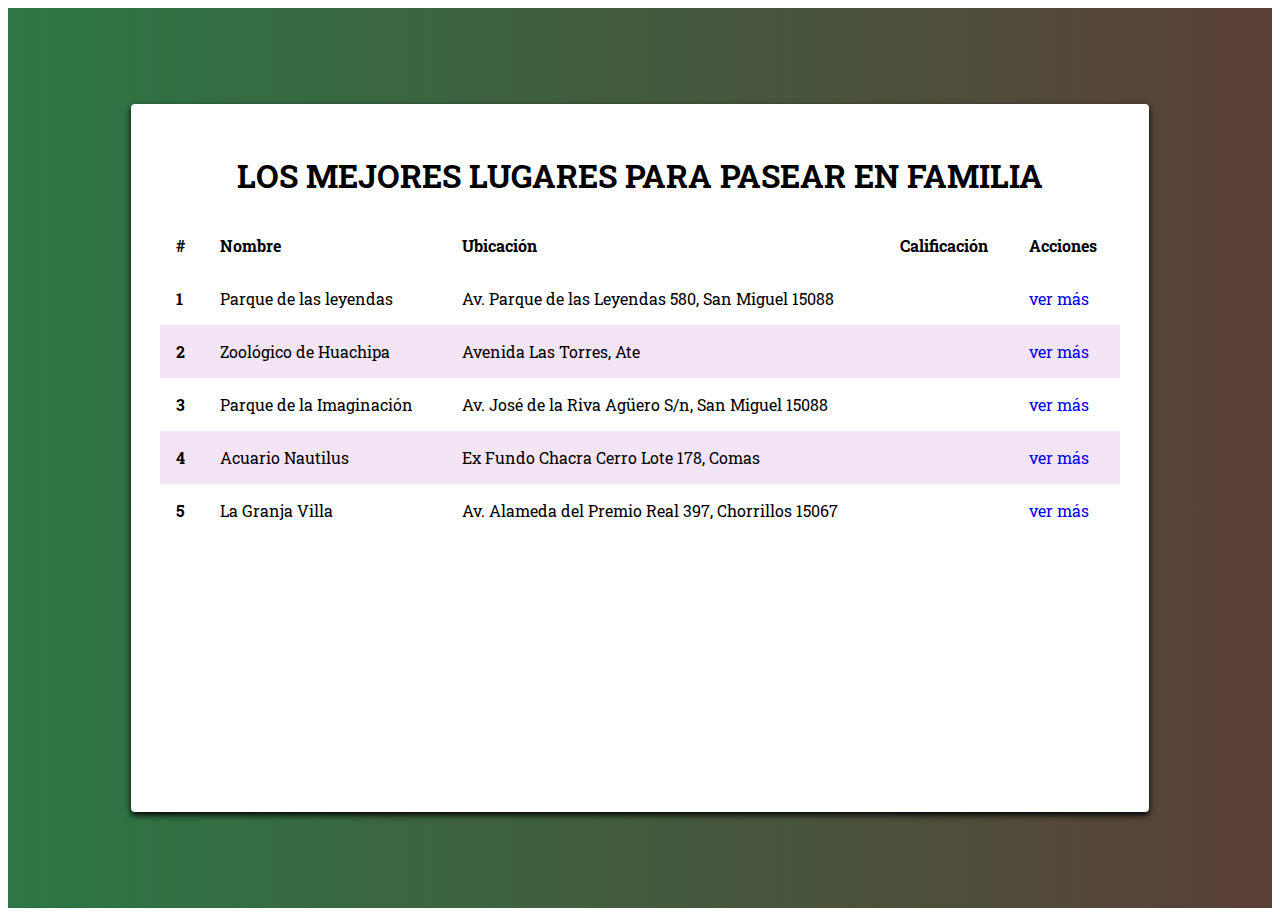
<file: index.html>
<!DOCTYPE html>
<html lang="en">
<head>
    <meta charset="UTF-8">
    <meta name="viewport" content="width=device-width, initial-scale=1.0">
    <title>Los mejores lugares para pasear en familia</title>
    <link rel="stylesheet" href="assets/css/main.css">
    <link rel="stylesheet" href="https://necolas.github.io/normalize.css/8.0.1/normalize.css">
    <link rel= "stylesheet" href= "https://maxst.icons8.com/vue-static/landings/line-awesome/line-awesome/1.3.0/css/line-awesome.min.css" > 
    <link rel="preconnect" href="https://fonts.googleapis.com">
<link rel="preconnect" href="https://fonts.gstatic.com" crossorigin>
<link href="https://fonts.googleapis.com/css2?family=Hind+Siliguri:wght@300;400;500;600;700&family=Madimi+One&family=Ojuju:wght@200..800&family=Roboto+Slab:wght@100..900&display=swap" rel="stylesheet">
<link
    rel="stylesheet"
    href="https://cdnjs.cloudflare.com/ajax/libs/animate.css/4.1.1/animate.min.css"
/>
</head>
<body>
    <div class="container">
        <div class ="content animate__animated animate__fadeInDown">
            <header class="titulo">
                <h1 class="title">Los mejores lugares para pasear en familia</h1>
            </header>
            <table class="table">
                <thead>
                    <th>#</th>
                    <th>Nombre</th>
                    <th>Ubicación</th>
                    <th>Calificación</th>
                    <th>Acciones</th>
                </thead>
                <tbody>
                    <tr>
                        <td>1</td>
                        <td>Parque de las leyendas</td>
                        <td>Av. Parque de las Leyendas 580, San Miguel 15088</td>
                        <td>
                            <i class="las la-star"></i><i class="las la-star"></i><i class="las la-star"></i><i class="las la-star"></i><i class="las la-star"></i>
                        </td>
                        <td>
                            <a href="atracciones/parqueLeyendas.html">ver más</a>
                        </td>
                    </tr>
                    <tr>
                        <td>2</td>
                        <td>Zoológico de Huachipa</td>
                        <td> Avenida Las Torres, Ate</td>
                        <td>
                            <i class="las la-star"></i><i class="las la-star"></i><i class="las la-star"></i><i class="las la-star"></i>
                            <i class="lar la-star"></i>
                        </td>
                        <td>
                            <a href="atracciones/zoologicoDeHuachipa.html">ver más</a>
                        </td>
                    </tr>
                    <tr>
                        <td>3</td>
                        <td>Parque de la Imaginación</td>
                        <td>Av. José de la Riva Agüero S/n, San Miguel 15088</td>
                        <td>
                            <i class="las la-star"></i><i class="las la-star"></i><i class="las la-star"></i><i class="las la-star"></i><i class="lar la-star"></i>
                        </td>
                        <td><a href="atracciones/parqueDeLaImaginacion.html">ver más</a></td>
                    </tr>
                    <tr>
                        <td>4</td>
                        <td>Acuario Nautilus</td>
                        <td> Ex Fundo Chacra Cerro Lote 178, Comas</td>
                        <td>
                            <i class="las la-star"></i><i class="las la-star"></i><i class="las la-star"></i><i class="lar la-star"></i><i class="lar la-star"></i>
                        </td>
                        <td><a href="atracciones/acuarioNautilus.html">ver más</a></td>
                    </tr>
                    <tr>
                        <td>5</td>
                        <td>La Granja Villa</td>
                        <td>Av. Alameda del Premio Real 397, Chorrillos 15067</td>
                        <td>
                            <i class="las la-star"></i><i class="las la-star"></i><i class="las la-star"></i><i class="lar la-star"></i><i class="lar la-star"></i>
                        </td>
                        <td><a href="atracciones/laGranjaVilla.html">ver más</a></td>
                    </tr>
                </tbody>
            </table>
        </div>
    </div>
    <script src="javascript/main.js" type=""></script>
</body>
</html>
</file>
<file: assets/css/main.css>
/*074F57 Azul*/
/*D0F4EA Celeste*/
/*E8FCC2 Beige*/
/*B1CC74 Verde*/
/*817E9F Lila*/

html{
    font-family: Roboto Slab, sans-serif;
}
a{
    text-decoration: none;
}

img{
    max-width: 100%;
}

.title{
    text-transform: uppercase;
    text-align: center;
}

.container{
   /* background: #36D1DC; 
    background: -webkit-linear-gradient(to right, #5B86E5, #36D1DC);  
    background: linear-gradient(to right, #5B86E5, #36D1DC); */
    background: #5A3F37;  /* fallback for old browsers */
    background: -webkit-linear-gradient(to right, #2C7744, #5A3F37);  /* Chrome 10-25, Safari 5.1-6 */
    background: linear-gradient(to right, #2C7744, #5A3F37); /* W3C, IE 10+/ Edge, Firefox 16+, Chrome 26+, Opera 12+, Safari 7+ */
    height: 100vh;
    display: flex;
    align-items: center;
    justify-content: center;
}

.content{
    max-width: 960px;
    max-height: 650px;
    width: 100%;
    height: 80vh;
    background-color: #fff;
    box-shadow: 0 3px 6px #000;
    border-radius: 4px;
    position: relative;
    overflow: scroll;
}

.content{
    padding:1em;
}
    td{
        display: block;
        width: 100%;
    }
    td:nth-of-type(1){
        font-size: 1.5em;
        font-weight: bold;

    }
    th{
        display: none;
    }


.actions{
    position: absolute;
    top: 1em;
    right: 1em;
}

.close{
    height: 40px;
    width: 40px;
    color: white;
    border-radius: 50%;
    background-color: #074F57;
    display: inline-block;
    font-weight: 300;
    cursor: pointer;
    display: flex;
    align-items: center;
    justify-content: center;
}

.paragraph{
    line-height: 2em;
    font-weight: 300;

}
.table{
    width: 100%;
    border-spacing: 0;
}

.table td, .table th{
    padding: 1em;
    text-align: left;
}
.table tr:nth-child(even){
    background-color: #f3e5f5;}

.la-star{
    color: #ffc400;
}

.title-item{
    /*border-bottom-style: solid;
    border-width: 3px;
    border-color: #D0F4EA;*/
    border-bottom: solid 2px #2C7744;
    padding-bottom: 1em;
}
.address{
    font-weight: bold;
    color: #074F57;
    font-size: 1.2em;
    margin-top: 2em;
    display: inline-block;
}
/*
.titulo{
    display: flex;
    justify-content: center;
}*/

.position{
    background-color: #2C7744;
    color: white;
    padding: 0.5em;
    border-radius: 4px;
    margin-right: 0.5em;
}
a:hover{
    opacity: 0.8;
}
.main-image{
    float: left;
    margin-right: 1em;
    height: 250px;
}

@media(min-height:750px){
    .content{
        height: 700px;
    }
}

@media(min-width:900px){
    th{
    display: table-cell;
    }
    td{
    width: auto;
    display: table-cell;
    }
    td:nth-of-type(1){
        font-size: 1em;
    }
    .content{
        padding: 1.8em;
    }
}
</file>
